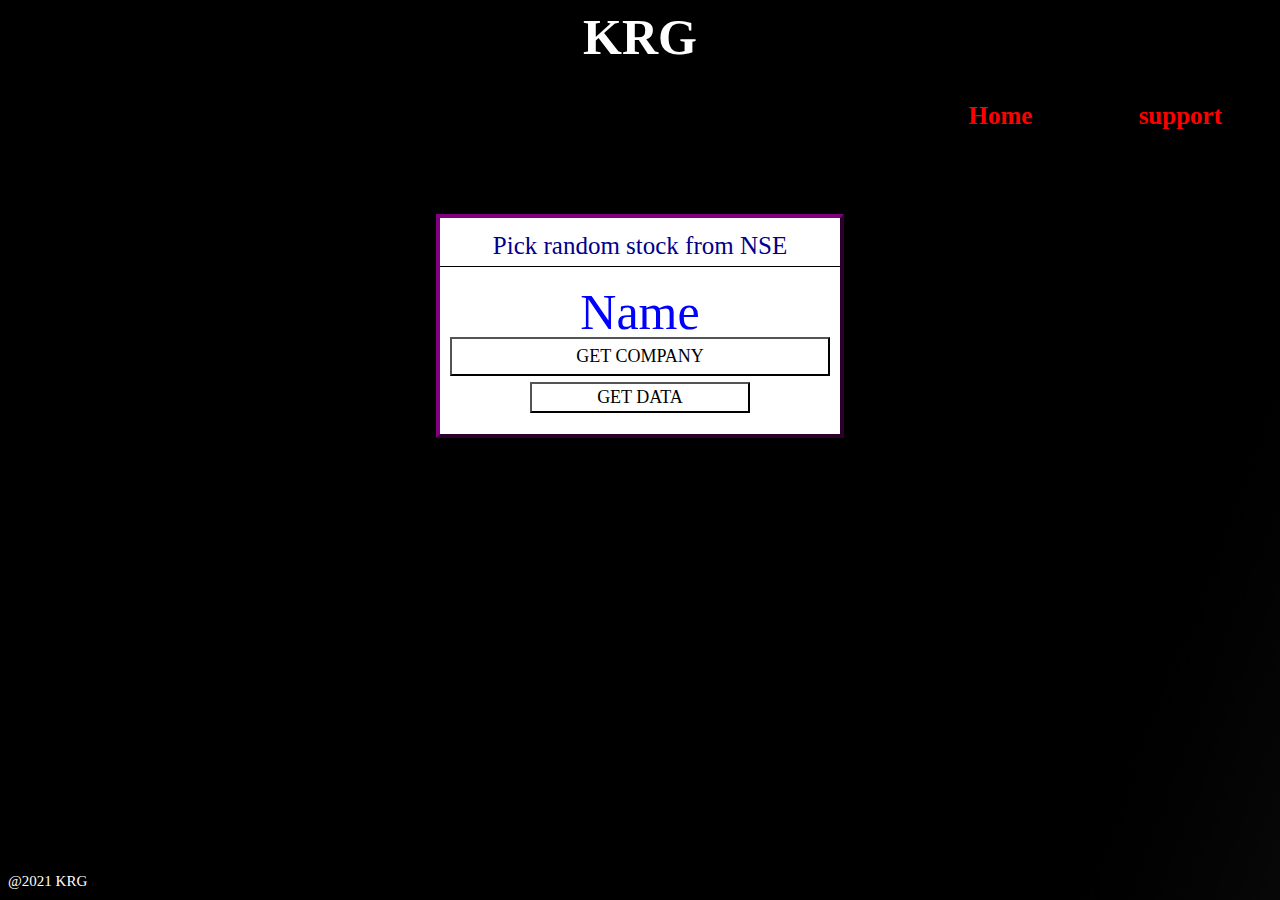
<file: index.html>
<! DOCTYPE html>
<html>
<head>
<link rel="stylesheet" type="text/css" href="stock.css" >
<link rel="stylesheet" type="text/css" media="(max-width:600px)" href="mediaquery.css" >
</head>

<body>
<h1> KRG</h1>

<div id="nav">
   <ul>
       <li><a href="home.html" style="text-decoration: none; color:red;">Home</a></li>          			  
		    <li><a href="support.html" style="text-decoration: none;color:red;">support</a></li>
   </ul>
</div>


<div id="main">

<p id="headline">Pick random stock from NSE</p>

<p id="stockname">Name</p>

<button class="btn" type="button" onclick="RandomCompany()">GET COMPANY</button>
<form method="get" action="" id="searchForm" target="_blank">
 
 <button class="btn2" type="button" onclick="SearchCompany()" >GET DATA</button>
  </form>


</div>


<p id="copyright" >@2021 KRG</p>

</body>

<script>
var stocks;
var y ;
function RandomCompany(){

  stocks = ["21st Century Management Services Limited","3i Infotech Limited","3M India Limited","3P Land Holdings Limited","5Paisa Capital Limited","63 moons technologies limited","A2Z Infra Engineering Limited","Aakash Exploration Services Limited","Aaron Industries Limited","Aarti Drugs Limited","Aarti Industries Limited","Aarti Surfactants Limited","Aarvee Denims & Exports Limited","Aarvi Encon Limited","Aavas Financiers Limited","Aban Offshore Limited","ABB India Limited","Abbott India Limited","Aditya Birla Capital Limited","Aditya Birla Fashion and Retail Limited","ABM International Limited","ACC Limited","Accelya Solutions India Limited","Accuracy Shipping Limited","Action Construction Equipment Limited","Acrysil Limited","Adani Enterprises Limited","Adani Green Energy Limited","Adani Ports and Special Economic Zone Limited","Adani Power Limited","Adani Transmission Limited","ADF Foods Limited","Adhunik Industries Limited","Archidply Decor Limited","Ador Welding Limited","Adroit Infotech Limited","Allied Digital Services Limited","Advani Hotels & Resorts (India) Limited","Advanced Enzyme Technologies Limited","Aegis Logistics Limited","Affle (India) Limited","Agarwal Industrial Corporation Limited","AGC Networks Limited","Agri-Tech (India) Limited","Agro Phos India Limited","Ahlada Engineers Limited","Asian Hotels (East) Limited","Ahluwalia Contracts (India) Limited","Asian Hotels (West) Limited","AIA Engineering Limited","Airan Limited","Ajanta Pharma Limited","Ajmera Realty & Infra India Limited","Akash Infra-Projects Limited","Akg Exim Limited","AksharChem India Limited","Aksh Optifibre Limited","Akzo Nobel India Limited","Alankit Limited","Albert David Limited","Alembic Limited","Alicon Castalloy Limited","Alkali Metals Limited","Alkem Laboratories Limited","Alkyl Amines Chemicals Limited","Allcargo Logistics Limited","Allsec Technologies Limited","Almondz Global Securities Limited","Alok Industries Limited","Alpa Laboratories Limited","Alphageo (India) Limited","Alps Industries Limited","Amara Raja Batteries Limited","Amber Enterprises India Limited","Ambika Cotton Mills Limited","Ambuja Cements Limited","AMD Industries Limited","Amj Land Holdings Limited","Amrutanjan Health Care Limited","Anant Raj Limited","Andhra Cements Limited","ANDHRA PAPER LIMITED","The Andhra Sugars Limited","Angel Broking Limited","Anik Industries Limited","Ankit Metal & Power Limited","Ansal Properties & Infrastructure Limited","Ansal Housing Limited","The Anup Engineering Limited","Apar Industries Limited","Anjani Portland Cement Limited","Apcotex Industries Limited","Apex Frozen Foods Limited","APL Apollo Tubes Limited","Alembic Pharmaceuticals Limited","Apollo Micro Systems Limited","Apollo Hospitals Enterprise Limited","Apollo Pipes Limited","Apollo Tyres Limited","Apollo Sindoori Hotels Limited","Aptech Limited","Archidply Industries Limited","Archies Limited","Rajdarshan Industries Limited","Aries Agro Limited","Arihant Foundations & Housing Limited","Arihant Superstructures Limited","Arman Financial Services Limited","Aro Granite Industries Limited","Arrow Greentech Limited","Arshiya Limited","ARSS Infrastructure Projects Limited","Artemis Medicare Services Limited","Arvind Limited","Arvind Fashions Limited","Arvind SmartSpaces Limited","Asahi India Glass Limited","Asahi Songwon Colors Limited","Automotive Stampings and Assemblies Limited","Associated Alcohols & Breweries Ltd.","Ashapura Minechem Limited","Ashiana Housing Limited","Ashima Limited","Ashoka Buildcon Limited","Ashok Leyland Limited","Asian Hotels (North) Limited","Asian Paints Limited","Asian Granito India Limited","Aspinwall and Company Limited","Astec LifeSciences Limited","Aster DM Healthcare Limited","Astral Poly Technik Limited","Astra Microwave Products Limited","AstraZeneca Pharma India Limited","Astron Paper & Board Mill Limited","Agro Tech Foods Limited","Adani Total Gas Limited","Atlanta  Limited","Atlas Cycles (Haryana) Limited","Atul Limited","Atul Auto Limited","AU Small Finance Bank Limited","Aurionpro Solutions Limited","Aurobindo Pharma Limited","Ausom Enterprise Limited","Automotive Axles Limited","Autoline Industries Limited","Autolite (India) Limited","Avadh Sugar & Energy Limited","Avanti Feeds Limited","AVT Natural Products Limited","Antony Waste Handling Cell Limited","Axis Bank Limited","AXISCADES Technologies Limited","AYM Syntex Limited","Bafna Pharmaceuticals Limited","B.A.G Films and Media Limited","Bajaj Auto Limited","Bajaj Consumer Care Limited","Bajaj Electricals Limited","Bajaj Finserv Limited","Bajaj Hindusthan Sugar Limited","Bajaj Holdings & Investment Limited","Bajaj Finance Limited","Balaji Telefilms Limited","Balaji Amines Limited","BALAXI PHARMACEUTICALS LIMITED","Balkrishna Paper Mills Limited","Balkrishna Industries Limited","Ballarpur Industries Limited","Balmer Lawrie & Company Limited","Bal Pharma Limited","Balrampur Chini Mills Limited","Banaras Beads Limited","Bannari Amman Sugars Limited","Banco Products (I) Limited","Bandhan Bank Limited","Bang Overseas Limited","Banka BioLoo Limited","Bank of Baroda","Bank of India","Banswara Syntex Limited","Bartronics India Limited","BASF India Limited","Bannari Amman Spinning Mills Limited","Bata India Limited","Bayer Cropscience Limited","Bharat Bijlee Limited","Bombay Burmah Trading Corporation Limited","Brightcom Group Limited","B.C. Power Controls Ltd","Bharat Dynamics Limited","Beardsell Limited","Mrs. Bectors Food Specialities Limited","Bedmutha Industries Limited","Bharat Electronics Limited","BEML Limited","Bhansali Engineering Polymers Limited","Berger Paints (I) Limited","BF Investment Limited","BF Utilities Limited","BGR Energy Systems Limited","Bhageria Industries Limited","Bhagyanagar India Limited","Bhagyanagar Properties Limited","Bhandari Hosiery Exports Limited","Bharat Forge Limited","Bharat Gears Limited","Bharat Rasayan Limited","Bharat Wire Ropes Limited","Bharti Airtel Limited","Bharat Heavy Electricals Limited","Bigbloc Construction Limited","Bhartiya International Limited","Bil Energy Systems Limited","Oswal Chemicals & Fertilizers Limited","Biocon Limited","Biofil Chemicals & Pharmaceuticals Limited","Birla Cable Limited","Birla Corporation Limited","Aditya Birla Money Limited","Birla Tyres Limited","Bkm Industries Limited","BLB Limited","Bliss GVS Pharma Limited","B. L. Kashyap and Sons Limited","BLS International Services Limited","Blue Chip India Limited","Blue Coast Hotels Limited","Blue Dart Express Limited","Blue Star Limited","Bodal Chemicals Limited","Bombay Dyeing & Mfg Company Limited","Borosil Limited","BOROSIL RENEWABLES LIMITED","Bosch Limited","Bharat Petroleum Corporation Limited","BPL Limited","Bombay Rayon Fashions Limited","Brigade Enterprises Limited","Britannia Industries Limited","Bharat Road Network Limited","Brooks Laboratories Limited","BSE Limited","BSEL Infrastructure Realty Limited","Bombay Super Hybrid Seeds Limited","BSL Limited","BIRLASOFT LIMITED","Burger King India Limited","Burnpur Cement Limited","Butterfly Gandhimathi Appliances Limited","Barak Valley Cements Limited","The Byke Hospitality Ltd","Cadila Healthcare Limited","California Software Company Limited","Camlin Fine Sciences Limited","Computer Age Management Services Limited","Canara Bank","C & C Constructions Limited","Can Fin Homes Limited","Cantabil Retail India Limited","Capacit'e Infraprojects Limited","Caplin Point Laboratories Limited","Capital Trust Limited","Carborundum Universal Limited","Career Point Limited","CARE Ratings Limited","Castex Technologies Limited","Castrol India Limited","Consolidated Construction Consortium Limited","Country Club Hospitality & Holidays Limited","CCL Products (India) Limited","Central Depository Services (India) Limited","CEAT Limited","Commercial Engineers & Body Builders Co Limited","Celebrity Fashions Limited","Century Enka Limited","Century Extrusions Limited","Central Bank of India","Centrum Capital Limited","Centum Electronics Limited","Century Plyboards (India) Limited","Century Textiles & Industries Limited","Cera Sanitaryware Limited","Cerebra Integrated Technologies Limited","CESC Limited","Capri Global Capital Limited","CG Power and Industrial Solutions Limited","Chalet Hotels Limited","Chambal Fertilizers & Chemicals Limited","Chembond Chemicals Ltd","Chemcon Speciality Chemicals Limited","Chemfab Alkalis Limited","Chennai Petroleum Corporation Limited","Cholamandalam Investment and Finance Company Limited","Cholamandalam Financial Holdings Limited","Cigniti Technologies Limited","Cineline India Limited","Cinevista Limited","Cipla Limited","Cox & Kings Financial Service Limited","CL Educate Limited","Clariant Chemicals (India) Limited","CMI Limited","CIL Nova Petrochemicals Limited","Coal India Limited","Cochin Shipyard Limited","Coforge Limited","Colgate Palmolive (India) Limited","Compuage Infocom Limited","Compucom Software Limited","Container Corporation of India Limited","Confidence Petroleum India Limited","Consolidated Finvest & Holdings Limited","Control Print Limited","Coral India Finance & Housing Limited","Cords Cable Industries Limited","Coromandel International Limited","Cosmo Films Limited","Country Condo's Limited","Cox & Kings Limited","Creative Peripherals and Distribution Limited","Creative Eye Limited","CREDITACCESS GRAMEEN LIMITED","Crest Ventures Limited","CRISIL Limited","Crompton Greaves Consumer Electricals Limited","CSB Bank Limited","Cambridge Technology Enterprises Limited","City Union Bank Limited","Cubex Tubings Limited","Cummins India Limited","Cupid Limited","Cyber Media (India) Limited","Cybertech Systems And Software Limited","Cyient Limited","LT Foods Limited","Dabur India Limited","Dalmia Bharat Limited","Dalmia Bharat Sugar and Industries Limited","Damodar Industries Limited","Dangee Dums Limited","Datamatics Global Services Limited","D.B.Corp Limited","Dilip Buildcon Limited","D B Realty Limited","DB (International) Stock Brokers Limited","Dishman Carbogen Amcis Limited","DCB Bank Limited","DCM  Limited","DCM Financial Services Limited","DCM Nouvelle Limited","DCM Shriram Limited","DCW Limited","Deccan Cements Limited","Deepak Fertilizers and Petrochemicals Corporation Limited","Deepak Nitrite Limited","DEEP ENERGY RESOURCES LIMITED","Delta Corp Limited","Delta Manufacturing Limited","Den Networks Limited","De Nora India Limited","DFM Foods Limited","Digicontent Limited","Dhampur Sugar Mills Limited","Dhanlaxmi Bank Limited","Dhani Services Limited","Dhanuka Agritech Limited","Dharani Sugars & Chemicals Limited","Dewan Housing Finance Corporation Limited","Dhunseri Investments Limited","Prataap Snacks Limited","DIC India Limited","DiGiSPICE Technologies Limited","Digjam Limited","Dish TV India Limited","Divi's Laboratories Limited","Dixon Technologies (India) Limited","DLF Limited","D-Link (India) Limited","Avenue Supermarts Limited","Diligent Media Corporation Limited","Dolat Investments Limited","Dollar Industries Limited","Donear Industries Limited","D. P. Abhushan Limited","DPSC Limited","D P Wires Limited","DQ Entertainment (International) Limited","Dredging Corporation of India Limited","Dr. Reddy's Laboratories Limited","Dynacons Systems & Solutions Limited","Dhunseri Tea & Industries Limited","Ducon Infratechnologies Limited","Dhunseri Ventures Limited","Dwarikesh Sugar Industries Limited","Dynamatic Technologies Limited","Dynemic Products Limited","Eastern Silk Industries Limited","Easun Reyrolle Limited","EBIXCASH WORLD MONEY INDIA LIMITED","eClerx Services Limited","Edelweiss Financial Services Limited","Educomp Solutions Limited","Eicher Motors Limited","EID Parry India Limited","EIH Associated Hotels Limited","EIH Limited","Eimco Elecon (India) Limited","Everest Kanto Cylinder Limited","Elecon Engineering Company Limited","Electrosteel Castings Limited","Electrotherm (India) Limited","Elgi Equipments Limited","Elgi Rubber Company Limited","Emami Limited","Emami Paper Mills Limited","Emami Realty Limited","Emco Limited","Emkay Global Financial Services Limited","Emmbi Industries Limited","Endurance Technologies Limited","Energy Development Company Limited","Engineers India Limited","Entertainment Network (India) Limited","EPL Limited","Equitas Holdings Limited","Equitas Small Finance Bank Limited","Eris Lifesciences Limited","Eros International Media Limited","Esab India Limited","Escorts Limited","Essar Shipping Limited","Ester Industries Limited","Eurotex Industries and Exports Limited","Eveready Industries India Limited","Everest Industries Limited","Excel Realty N Infra Limited","Excel Industries Limited","Exide Industries Limited","Expleo Solutions Limited","Fertilizers and Chemicals Travancore Limited","Fairchem Organics Limited","Fineotex Chemical Limited","Future Consumer Limited","FCS Software Solutions Limited","FDC Limited","The Federal Bank  Limited","Future Enterprises Limited","Future Enterprises Limited","Fiem Industries Limited","Filatex India Limited","Finolex Cables Limited","Fine Organic Industries Limited","Finolex Industries Limited","Flexituff Ventures International Limited","Future Lifestyle Fashions Limited","Gujarat Fluorochemicals Limited","Federal-Mogul Goetze (India) Limited.","Future Market Networks Limited","FORCE MOTORS LTD","Fortis Healthcare Limited","Foseco India Limited","Future Retail Limited","Future Supply Chain Solutions Limited","Firstsource Solutions Limited","Gabriel India Limited","Gujarat Ambuja Exports Limited","GAIL (India) Limited","Gyscoal Alloys Limited","Galaxy Surfactants Limited","Gallantt Metal Limited","Gallantt Ispat Limited","Gammon Infrastructure Projects Limited","Gandhi Special Tubes Limited","Ganesha Ecosphere Limited","Ganesh Housing Corporation Limited","Ganges Securities Limited","Garware Technical Fibres Limited","GATI Limited","Gayatri Highways Limited","Gayatri Projects Limited","GB Global Limited","Gateway Distriparks Limited","GeeCee Ventures Limited","Geekay Wires Limited","Generic Engineering Construction and Projects Limited","Genesys International Corporation Limited","Genus Paper & Boards Limited","Genus Power Infrastructures Limited","Geojit Financial Services Limited","GE Power India Limited","The Great Eastern Shipping Company Limited","GE T&D India Limited","GFL Limited","Grand Foundry Limited","GHCL Limited","GIC Housing Finance Limited","General Insurance Corporation of India","Gillanders Arbuthnot & Company Limited","Gillette India Limited","Ginni Filaments Limited","Gujarat Industries Power Company Limited","GI Engineering Solutions Limited","GKW Limited","Gland Pharma Limited","GlaxoSmithKline Pharmaceuticals Limited","Glenmark Pharmaceuticals Limited","Gujarat Lease Financing Limited","Global Education Limited","Global Vectra Helicorp Limited","Globe Textiles (India) Limited","Global Offshore Services Limited","Globus Spirits Limited","GM Breweries Limited","Gujarat Mineral Development Corporation Limited","GMM Pfaudler Limited","GMR Infrastructure Limited","GNA Axles Limited","Gujarat Narmada Valley Fertilizers and Chemicals Limited","Goa Carbon Limited","GOCL Corporation Limited","Godfrey Phillips India Limited","Godha Cabcon & Insulation Limited","Godrej Agrovet Limited","Godrej Consumer Products Limited","Godrej Industries Limited","Godrej Properties Limited","Goenka Diamond and Jewels Limited","Gokaldas Exports Limited","Gokul Refoils and Solvent Limited","Gokul Agro Resources Limited","Golden Tobacco Limited","Goldiam International Limited","Goldstone Technologies Limited","Goodluck India Limited","Goodyear India Limited","Godawari Power And Ispat limited","Gujarat Pipavav Port Limited","GPT Infraprojects Limited","Granules India Limited","Graphite India Limited","Grasim Industries Limited","Gravita India Limited","Greaves Cotton Limited","Greenlam Industries Limited","Greenpanel Industries Limited","Greenply Industries Limited","Orient Green Power Company Limited","Grindwell Norton Limited","The Grob Tea Company Limited","GRP Limited","Garden Reach Shipbuilders & Engineers Limited","Gujarat Sidhee Cement Limited","Gujarat State Fertilizers & Chemicals Limited","Gujarat State Petronet Limited","GSS Infotech Limited","GTL Limited","GTL Infrastructure Limited","GTN Industries Limited","GTN Textiles Limited","GTPL Hathway Limited","Gufic Biosciences Limited","Gujarat Alkalies and Chemicals Limited","Gujarat Apollo Industries Limited","Gujarat Gas Limited","Gujarat Raffia Industries Limited","Gulf Oil Lubricants India Limited","GP Petroleums Limited","Gulshan Polyols Limited","GVK Power  Limited","Hindustan Aeronautics Limited","Happiest Minds Technologies Limited","Harita Seating Systems Limited","Harrisons  Malayalam Limited","Hathway Cable & Datacom Limited","Hatsun Agro Product Limited","Havells India Limited","Sri Havisha Hospitality and Infrastructure Limited","HBL Power Systems Limited","HB Stockholdings Limited","Hindustan Construction Company Limited","Healthcare Global Enterprises Limited","HCL Infosystems Limited","HCL Technologies Limited","Housing Development Finance Corporation Limited","HDFC Asset Management Company Limited","HDFC Bank Limited","HDFC Life Insurance Company Limited","Housing Development and Infrastructure Limited","HEG Limited","HeidelbergCement India Limited","Hemisphere Properties India Limited","Hercules Hoists Limited","Heritage Foods Limited","Hero MotoCorp Limited","Hester Biosciences Limited","Hexa Tradex Limited","HFCL Limited","H.G. Infra Engineering Limited","Hinduja Global Solutions Limited","Hikal Limited","HIL Limited","Hilton Metal Forging Limited","Himatsingka Seide Limited","Hindalco Industries Limited","Hindustan Composites Limited","Hindustan Copper Limited","Hindustan Motors Limited","Hindusthan National Glass & Industries Limited","Hindustan Oil Exploration Company Limited","Hindustan Petroleum Corporation Limited","Hindustan Unilever Limited","Hindustan Zinc Limited","Hind Rectifiers Limited","Hisar Metal Industries Limited","Hi-Tech Pipes Limited","Hitech Corporation Limited","The Hi-Tech Gears Limited","HLV LIMITED","HMT Limited","Hindustan Media Ventures Limited","Hindustan Foods Limited","Home First Finance Company India Limited","Honeywell Automation India Limited","Honda India Power Products Limited","Hotel Rugby Limited","HOV Services Limited","HPL Electric & Power Limited","Himadri Speciality Chemical Limited","HSIL Limited","HT Media Limited","Hubtown Limited","Housing & Urban Development Corporation Limited","Huhtamaki India Limited","Indiabulls Real Estate Limited","Indiabulls Housing Finance Limited","Ice Make Refrigeration Limited","ICICI Bank Limited","ICICI Lombard General Insurance Company Limited","ICICI Prudential Life Insurance Company Limited","Indo Count Industries Limited","ICRA Limited","IDBI Bank Limited","Vodafone Idea Limited","IDFC Limited","IDFC First Bank Limited","Indian Energy Exchange Limited","IFB Agro Industries Limited","IFB Industries Limited","IFCI Limited","IFGL Refractories Limited","Igarashi Motors India Limited","Indraprastha Gas Limited","IG Petrochemicals Limited","IIFL Finance Limited","IIFL Securities Limited","Iifl Wealth Management Limited","Industrial Investment Trust Limited","IL&FS Engineering and Construction Company Limited","IL&FS Transportation Networks Limited","Imagicaaworld Entertainment Limited","Indian Metals & Ferro Alloys Limited","India Motor Parts and Accessories Limited","Impex Ferro Tech Limited","Indbank Merchant Banking Services Limited","The Indian Hotels Company Limited","The India Cements Limited","India Glycols Limited","Indiamart Intermesh Limited","Indian Bank","Indian Card Clothing Company Limited","Indian Hume Pipe Company Limited","InterGlobe Aviation Limited","Indigo Paints Limited","IMP Powers Limited","India Nippon Electricals Limited","Indoco Remedies Limited","Indo Rama Synthetics (India) Limited","Indosolar Limited","IndoStar Capital Finance Limited","Indo Tech Transformers Limited","Indo Thai Securities Limited","Indowind Energy Limited","Indraprastha Medical Corporation Limited","Ind-Swift Laboratories Limited","Ind-Swift Limited","Indian Terrain Fashions Limited","IndusInd Bank Limited","Indus Towers Limited","INEOS Styrolution India Limited","Infibeam Avenues Limited","InfoBeans Technologies Limited","Infomedia Press Limited","Infosys Limited","Ingersoll Rand (India) Limited","INOX Leisure Limited","Inox Wind Limited","Insecticides (India) Limited","Inspirisys Solutions Limited","Integra Garments and Textiles Limited","Intellect Design Arena Limited","Intense Technologies Limited","Inventure Growth & Securities Limited","Indian Overseas Bank","Indian Oil Corporation Limited","IOL Chemicals and Pharmaceuticals Limited","IPCA Laboratories Limited","IRB Infrastructure Developers Limited","Ircon International Limited","Indian Railway Catering And Tourism Corporation Limited","Indian Railway Finance Corporation Limited","ICICI Securities Limited","Intrasoft Technologies Limited","ISMT Limited","ITC Limited","India Tourism Development Corporation Limited","ITD Cementation India Limited","ITI Limited","IL&FS Investment Managers Limited","IVP Limited","IZMO Limited","The Jammu & Kashmir Bank Limited","Jagran Prakashan Limited","Jagsonpal Pharmaceuticals Limited","Jai Balaji Industries Limited","Jai Corp Limited","Jain Studios Limited","Jamna Auto Industries Limited","Jash Engineering Limited","Jayant Agro Organics Limited","Jay Bharat Maruti Limited","Jayaswal Neco Industries Limited","Jayshree Tea & Industries Limited","JB Chemicals & Pharmaceuticals Limited","JBF Industries Limited","JBM Auto Limited","Johnson Controls - Hitachi Air Conditioning India Limited","Jet Airways (India) Limited","JHS Svendgaard Laboratories Limited","JIK Industries Limited","Jindal Photo Limited","Jindal Poly Films Limited","Jindal Saw Limited","Jindal Steel & Power Limited","Jindal Drilling And Industries Limited","Jindal Worldwide Limited","Jain Irrigation Systems Limited","Jain Irrigation Systems Limited","JITF Infralogistics Limited","Jiya Eco-Products Limited","JK Cement Limited","J.Kumar Infraprojects Limited","JK Lakshmi Cement Limited","JK Paper Limited","JK Tyre & Industries Limited","Jullundur Motor Agency (Delhi) Limited","JMC Projects (India)  Limited","JM Financial Limited","JMT Auto Limited","Jocil Limited","Jaiprakash Associates Limited","Jaypee Infratech Limited","Jindal Poly Investment and Finance Company Limited","Jaiprakash Power Ventures Limited","Jindal Stainless Limited","Jindal Stainless (Hisar) Limited","JSW Energy Limited","JSW Holdings Limited","JSW Ispat Special Products Limited","JSW Steel Limited","Jtekt India Limited","Jubilant Foodworks Limited","Jubilant Industries Limited","Jubilant Pharmova Limited","Jump Networks Limited","Just Dial Limited","Jyothy Labs Limited","Kabra Extrusion Technik Limited","Kajaria Ceramics Limited","Kakatiya Cement Sugar & Industries Limited","Kalpataru Power Transmission Limited","Kalyani Commercials Limited","Kalyani Forge Limited","Kamat Hotels (I) Limited","Kamdhenu Limited","Kanani Industries Limited","Kanoria Chemicals & Industries Limited","Kanpur Plastipack Limited","Kansai Nerolac Paints Limited","Kapston Facilities Management Limited","Karda Constructions Limited","Karma Energy Limited","Karur Vysya Bank Limited","Kaushalya Infrastructure Development Corporation Limited","Kaya Limited","KCP Limited","KCP Sugar and Industries Corporation Limited","KDDL Limited","KEC International Limited","Kirloskar Electric Company Limited","Keerti Knowledge and Skills Limited","KEI Industries Limited","Kellton Tech Solutions Limited","Kennametal India Limited","Kernex Microsystems (India) Limited","Kesoram Industries Limited","Keynote Financial Services Limited","Karuturi Global Limited","Khadim India Limited","Khaitan Chemicals & Fertilizers Limited","Khandwala Securities Limited","Kalyani Investment Company Limited","Kilitch Drugs (India) Limited","Kingfa Science & Technology (India) Limited","KIOCL Limited","Kiri Industries Limited","Kirloskar Ferrous Industries Ltd","Kirloskar Brothers Limited","Kirloskar Oil Engines Limited","Kirloskar Industries Limited","Kitex Garments Limited","Kewal Kiran Clothing Limited","K.M.Sugar Mills Limited","KNR Constructions Limited","Kohinoor Foods Limited","Kokuyo Camlin Limited","Kolte - Patil Developers Limited","Kopran Limited","Kotak Mahindra Bank Limited","Kothari Sugars And Chemicals Limited","Kothari Petrochemicals Limited","Kothari Products Limited","KPIT Technologies Limited","K.P.R. Mill Limited","KRBL Limited","Krebs Biochemicals and Industries Limited","Kridhan Infra Limited","Krishana Phoschem Limited","Ksb Limited","Kaveri Seed Company Limited","KSS Limited","Kalyani Steels Limited","The Karnataka Bank Limited","Kuantum Papers Limited","kwality limited","L&T Finance Holdings Limited","Lakshmi Precision Screws Limited","Dr. Lal Path Labs Ltd.","Lambodhara Textiles Limited","La Opala RG Limited","Lasa Supergenerics Limited","Laurus Labs Limited","Lakshmi Machine Works Limited","Lemon Tree Hotels Limited","Lakshmi Finance & Industrial Corporation Limited","LG Balakrishnan & Bros Limited","LGB Forge Limited","Libas Consumer Products Limited","Liberty Shoes Limited","LIC Housing Finance Limited","Likhitha Infrastructure Limited","Lincoln Pharmaceuticals Limited","Linc Pen & Plastics Limited","Linde India Limited","Lokesh Machines Limited","Lotus Eye Hospital and Institute Limited","Lovable Lingerie Limited","Landmark Property Development Company Limited","Lloyds Steels Industries Limited","Larsen & Toubro Limited","Larsen & Toubro Infotech Limited","L&T Technology Services Limited","Lumax Industries Limited","Lumax Auto Technologies Limited","Lupin Limited","Lux Industries Limited","Lyka Labs Limited","Lypsa Gems & Jewellery Limited","Mahindra & Mahindra Limited","Mahindra & Mahindra Financial Services Limited","Maan Aluminium Limited","Macpower CNC Machines Limited","Madhav Marbles and Granites Limited","Madhucon Projects Limited","Madras Fertilizers Limited","Magadh Sugar & Energy Limited","Magma Fincorp Limited","Magnum Ventures Limited","Bank of Maharashtra","Maha Rashtra Apex Corporation Limited","Mahamaya Steel Industries Limited","Mahindra EPC Irrigation Limited","Maheshwari Logistics Limited","Mahindra CIE Automotive Limited","Mahindra Lifespace Developers Limited","Mahindra Logistics Limited","Maharashtra Scooters Limited","Maharashtra Seamless Limited","Maithan Alloys Limited","Majesco Limited","Malu Paper Mills Limited","Manaksia Aluminium Company Limited","Manaksia Coated Metals & Industries Limited","Manaksia Limited","Manaksia Steels Limited","Manali Petrochemicals Limited","Manappuram Finance Limited","Mangalam Drugs And Organics Limited","Mangalore Chemicals & Fertilizers Limited","Mangalam Cement Limited","Mangalam Timber Products Limited","Man Industries (India) Limited","Man Infraconstruction Limited","Manugraph India Limited","Maral Overseas Limited","Marathon Nextgen Realty Limited","Marico Limited","Marine Electricals (India) Limited","Marksans Pharma Limited","Maruti Suzuki India Limited","MAS Financial Services Limited","Mask Investments Limited","Mastek Limited","Matrimony.Com Limited","Mawana Sugars Limited","Max Healthcare Institute Limited","Max India Limited","Max Ventures and Industries Limited","Mayur Uniquoters Ltd","Mazda Limited","Mazagon Dock Shipbuilders Limited","Madhya Bharat Agro Products Limited","Mcnally Bharat Engineering Company Limited","MBL Infrastructures Limited","McDowell Holdings Limited","United Spirits Limited","Madhav Copper Limited","Mcleod Russel India Limited","Multi Commodity Exchange of India Limited","Megasoft Limited","Meghmani Organics Limited","Melstar Information Technologies Limited","Menon Bearings Limited","MEP Infrastructure Developers Limited","Mercator Limited","Metalyst Forgings Limited","Metkore Alloys & Industries Limited","Metropolis Healthcare Limited","Max Financial Services Limited","Mangalam Global Enterprise Limited","Mahanagar Gas Limited","Mahindra Holidays & Resorts India Limited","MIC Electronics Limited","Mishra Dhatu Nigam Limited","Minda Corporation Limited","Minda Industries Limited","Mindteck (India) Limited","MindTree Limited","MIRC Electronics Limited","Mirza International Limited","Mittal Life Style Limited","MM Forgings Limited","MMP Industries Limited","MMTC Limited","Modi Rubber Limited","Mohit Industries Limited","Mohota Industries Limited","MOIL Limited","Mold-Tek Technologies Limited","Mold-Tek Packaging Limited","Monte Carlo Fashions Limited","Morarjee Textiles Limited","Morepen Laboratories Limited","Motherson Sumi Systems Limited","Motilal Oswal Financial Services Limited","The Motor & General Finance Limited","MphasiS Limited","MPS Limited","MRF Limited","MRO-TEK Realty Limited","Mangalore Refinery and Petrochemicals Limited","MSP Steel & Power Limited","Mstc Limited","MT Educare Limited","Mahanagar Telephone Nigam Limited","Mukand Engineers Limited","Mukand Limited","Mukta Arts Limited","Munjal Auto Industries Limited","Munjal Showa Limited","Murudeshwar Ceramics Limited","Muthoot Capital Services Limited","Muthoot Finance Limited","NACL Industries Limited","Nagarjuna Fertilizers and Chemicals Limited","Nagreeka Capital & Infrastructure Limited","Nagreeka Exports Limited","Nahar Capital and Financial Services Limited","Nahar Industrial Enterprises Limited","Nahar Poly Films Limited","Nahar Spinning Mills Limited","Nippon Life India Asset Management Limited","Natco Pharma Limited","Nath Bio-Genes (India) Limited","National Aluminium Company Limited","National Steel And Agro Industries Limited","Info Edge (India) Limited","Navin Fluorine International Limited","Navkar Corporation Limited","Navneet Education Limited","NBCC (India) Limited","N. B. I. Industrial Finance Company Limited","Nava Bharat Ventures Limited","NCC Limited","NCL Industries Limited","Naga Dhunseri Group Limited","Nandan Denim Limited","Ndr Auto Components Limited","New Delhi Television Limited","North Eastern Carrying Corporation Limited","Nectar Lifesciences Limited","Nelcast Limited","NELCO Limited","Neogen Chemicals Limited","Nesco Limited","Nestle India Limited","Network18 Media & Investments Limited","Neuland Laboratories Limited","Newgen Software Technologies Limited","Next Mediaworks Limited","National Fertilizers Limited","Narayana Hrudayalaya Ltd.","NHPC Limited","The New India Assurance Company Limited","NRB Industrial Bearings Limited","NIIT Limited","Nila Infrastructures Limited","Nila Spaces Limited","Nilkamal Limited","Indo-National Limited","Niraj Cement Structurals Limited","Niraj Ispat Industries Limited","Nitco Limited","Nitin Fire Protection Industries Limited","Nitin Spinners Limited","NK Industries Limited","NLC India Limited","NMDC Limited","NOCIL Limited","Noida Toll Bridge Company Limited","Norben Tea & Exports Limited","Novartis India Limited","N R Agarwal Industries Limited","NRB Bearing Limited","Nalwa Sons Investments Limited","Neueon Towers Limited","NTPC Limited","Nucleus Software Exports Limited","NXTDIGITAL LIMITED","Oriental Aromatics Limited","Oberoi Realty Limited","Oriental Carbon & Chemicals Limited","Oracle Financial Services Software Limited","Oil India Limited","Oil Country Tubular Limited","OCL Iron and Steel Limited","Olectra Greentech Limited","Omax Autos Limited","Omaxe Limited","OM INFRA LIMITED","Omkar Speciality Chemicals Limited","Onelife Capital Advisors Limited","One Point One Solutions Limited","Oil & Natural Gas Corporation Limited","OnMobile Global Limited","Onward Technologies Limited","Optiemus Infracom Limited","Opto Circuits (India) Limited","Orbit Exports Limited","Orchid Pharma Limited","Oricon Enterprises Limited","Orient Abrasives Limited","Oriental Trimex Limited","Orient Bell Limited","Orient Cement Limited","Orient Electric Limited","Oriental Hotels Limited","Orient Press Limited","Orient Paper & Industries Limited","Orient Refractories Limited","The Orissa Minerals Development Company Limited","Ortel Communications Limited","Oswal Agro Mills Limited","PAE Limited","Page Industries Limited","Paisalo Digital Limited","Palash Securities Limited","Palred Technologies Limited","Panacea Biotec Limited","Panache Digilife Limited","Panama Petrochem Limited","Paramount Communications Limited","Parag Milk Foods Limited","Parsvnath Developers Limited","Patel Engineering Limited","Patel Integrated Logistics Limited","Patspin India Limited","PC Jeweller Limited","Pudumjee Paper Products Limited","PDS Multinational Fashions Limited","Pearl Polymers Limited","Piramal Enterprises Limited","Pennar Industries Limited","Peninsula Land Limited","Persistent Systems Limited","Petronet LNG Limited","Power Finance Corporation Limited","Pfizer Limited","Prime Focus Limited","PTC India Financial Services Limited","PG Electroplast Limited","Procter & Gamble Hygiene and Health Care Limited","Procter & Gamble Health Limited","Pearl Global Industries Limited","Phillips Carbon Black Limited","The Phoenix Mills Limited","Pidilite Industries Limited","PI Industries Limited","Pilani Investment and Industries Corporation Limited","PIL ITALICA LIFESTYLE LIMITED","Pioneer Distilleries Limited","Pioneer Embroideries Limited","Pitti Engineering Limited","The Peria Karamalai Tea & Produce Company Limited","Plastiblends India Limited","Punjab National Bank","PNB Gilts Limited","PNB Housing Finance Limited","Pritish Nandy Communications Limited","PNC Infratech Limited","Poddar Housing and Development Limited","Poddar Pigments Limited","Pokarna Limited","Polycab India Limited","Poly Medicure Limited","Polyplex Corporation Limited","Ponni Sugars (Erode) Limited","Power Grid Corporation of India Limited","ABB Power Products and Systems India Limited","Power Mech Projects Limited","PPAP Automotive Limited","Prakash Pipes Limited","Prabhat Dairy Limited","Pradip Overseas Limited","Prajay Engineers Syndicate Limited","Praj Industries Limited","Prakash Industries Limited","Prakash Steelage Limited","Praxis Home Retail Limited","Precision Camshafts Limited","Precot Limited","Precision Wires India Limited","Premier Explosives Limited","Premier Limited","Premier Polyfilm Limited","Pressman Advertising Limited","Prestige Estates Projects Limited","Pricol Limited","Prime Securities Limited","Prince Pipes And Fittings Limited","Privi Speciality Chemicals Limited","Prozone Intu Properties Limited","Prism Johnson Limited","Punjab & Sind Bank","PSP Projects Limited","PTC India Limited","PTL Enterprises Limited","Punjab Chemicals & Crop Protection Limited","Punj Lloyd Limited","Puravankara Limited","PVR Limited","Quess Corp Limited","Quick Heal Technologies Limited","Radaan Mediaworks India Limited","Radico Khaitan Limited","Music Broadcast Limited","Rain Industries Limited","Rajesh Exports Limited","Rajnandini Metal Limited","Rajratan Global Wire Limited","Raj Rayon Industries Limited","Rajshree Sugars & Chemicals Limited","Raj Television Network Limited","Rallis India Limited","Shree Rama Newsprint Limited","Rama Steel Tubes Limited","The Ramco Cements Limited","Ramco Industries Limited","Ramco Systems Limited","Ramky Infrastructure Limited","Ramsarup Industries Limited","Rana Sugars Limited","Rane Engine Valve Limited","Rane Holdings Limited","Ratnamani Metals & Tubes Limited","Raymond Limited","Rane Brake Lining Limited","RBL Bank Limited","Rashtriya Chemicals and Fertilizers Limited","Reliance Communications Limited","REC Limited","Redington (India) Limited","Refex Industries Limited","Relaxo Footwears Limited","Reliance Capital Limited","Reliance Industries Limited","Religare Enterprises Limited","Reliance Infrastructure Limited","Remsons Industries Limited","Shree Renuka Sugars Limited","Repco Home Finance Limited","Rudrabhishek Enterprises Limited","Repro India Limited","Responsive Industries Limited","Revathi Equipment Limited","Renaissance Global Limited","Reliance Home Finance Limited","Rico Auto Industries Limited","Reliance Industrial Infrastructure Limited","RITES Limited","Ravi Kumar Distilleries Limited","RKEC Projects Limited","Ramkrishna Forgings Limited","Radha Madhav Corporation Limited","Rane (Madras) Limited","Reliance Naval and Engineering Limited","Rohit Ferro-Tech Limited","Royal Orchid Hotels Limited","Rollatainers Limited","Rolta India Limited","Raj Oil Mills Limited","Rossari Biotech Limited","Rossell India Limited","ROUTE MOBILE LIMITED","RPG Life Sciences Limited","Reliance Power Limited","R.P.P. Infra Projects Limited","RPSG VENTURES LIMITED","R. S. Software (India) Limited","RSWM Limited","R Systems International Limited","RattanIndia Infrastructure Limited","RattanIndia Power Limited","The Ruby Mills Limited","Ruchi Soya Industries Limited","Ruchi Infrastructure Limited","Ruchira Papers Limited","Rupa & Company Limited","Rushil Decor Limited","Ravinder Heights Limited","Rail Vikas Nigam Limited","S&S Power Switchgears Limited","Sab Events & Governance Now Media Limited","Sri Adhikari Brothers Television Network Limited","Sadbhav Engineering Limited","Sadbhav Infrastructure Project Limited","Safari Industries (India) Limited","Sagardeep Alloys Limited","Sagar Cements Limited","Steel Authority of India Limited","Sakar Healthcare Limited","Sakthi Sugars Limited","Saksoft Limited","Sakuma Exports Limited","Salasar Techno Engineering Limited","Salona Cotspin Limited","S.A.L. Steel Limited","Salzer Electronics Limited","Sambhaav Media Limited","Sanco Industries Limited","The Sandesh Limited","Sandhar Technologies Limited","Sangam (India) Limited","Sanghi Industries Limited","Sanghvi Forging and Engineering Limited","Sanghvi Movers Limited","Sanginita Chemicals Limited","Sanofi India Limited","Sanwaria Consumer Limited","Sarda Energy & Minerals Limited","Saregama India Limited","Sarla Performance Fibers Limited","Sasken Technologies Limited","Sastasundar Ventures Limited","Sathavahana Ispat Limited","Satia Industries Limited","Satin Creditcare Network Limited","SBI Cards and Payment Services Limited","SBI Life Insurance Company Limited","State Bank of India","Stampede Capital Limited","Schaeffler India Limited","S Chand And Company Limited","Schneider Electric Infrastructure Limited","Shipping Corporation Of India Limited","Som Distilleries & Breweries Limited","Seamec Limited","SECUREKLOUD TECHNOLOGIES LIMITED","Selan Exploration Technology Limited","SEL Manufacturing Company Limited","S.E. Power Limited","Sequent Scientific Limited","Seshasayee Paper and Boards Limited","Setco Automotive Limited","Setubandhan Infrastructure Limited","Seya Industries Limited","Sezal Glass Limited","Sheela Foam Limited","STL Global Limited","Shah Alloys Limited","Shakti Pumps (India) Limited","Shalby Limited","Shalimar Paints Limited","Shankara Building Products Limited","Shanthi Gears Limited","Sharda Cropchem Limited","Sharda Motor Industries Limited","Share India Securities Limited","Shemaroo Entertainment Limited","Somany Home Innovation Limited","Shilpa Medicare Limited","Shivam Autotech Limited","Shiva Mills Limited","Shiva Texyarn Limited","S H Kelkar and Company Limited","Shoppers Stop Limited","Shradha Infraprojects Limited","Shree Digvijay Cement Co.Ltd","SHREE CEMENT LIMITED","Shree Pushkar Chemicals & Fertilisers Limited","Shree Rama Multi-Tech Limited","Shrenik Limited","Shreyans Industries Limited","Shreyas Shipping & Logistics Limited","Shriram Pistons & Rings Limited","Shriram City Union Finance Limited","Shriram EPC Limited","Shyam Century Ferrous Limited","Shyam Telecom Limited","Sicagen India Limited","Sical Logistics Limited","Siemens Limited","Signet Industries Limited","Standard Industries Limited","SIL Investments Limited","Silly Monks Entertainment Limited","Simbhaoli Sugars Limited","Simplex Infrastructures Limited","Sintercom India Limited","Sintex Industries Limited","Sirca Paints India Limited","SIS LIMITED","Siti Networks Limited","Siyaram Silk Mills Limited","SJVN Limited","SKF India Limited","SKIL Infrastructure Limited","Skipper Limited","SKM Egg Products Export (India) Limited","Smartlink Holdings Limited","SML Isuzu Limited","Splendid Metal Products Limited","SMS Lifesciences India Limited","SMS Pharmaceuticals Limited","Snowman Logistics Limited","Sobha Limited","Solara Active Pharma Sciences Limited","Solar Industries India Limited","Somany Ceramics Limited","Soma Textiles & Industries Limited","Somi Conveyor Beltings Limited","Sonata Software Limited","SORIL Infra Resources Limited","Savita Oil Technologies Limited","The South Indian Bank Limited","South West Pinnacle Exploration Limited","S. P. Apparels Limited","Spandana Sphoorty Financial Limited","Sun Pharma Advanced Research Company Limited","Spacenet Enterprises India Limited","Speciality Restaurants Limited","Spencer's Retail Limited","Spentex Industries Limited","Southern Petrochemicals Industries Corporation  Limited","SPICEJET LTD","SPL Industries Limited","SPML Infra Limited","Sintex Plastics Technology Limited","Shekhawati Poly-Yarn Limited","Sreeleathers Limited","SREI Infrastructure Finance Limited","SRF Limited","Sree Rayalaseema Hi-Strength Hypo Limited","Srikalahasthi Pipes Limited","Shree Ram Proteins Limited","Shriram Transport Finance Company Limited","Steel Strips Wheels Limited","Stampede Capital Limited","Strides Pharma Science Limited","Star Cement Limited","Star Paper Mills Limited","The State Trading Corporation of India Limited","Steel City Securities Limited","STEEL EXCHANGE INDIA LIMITED","Stel Holdings Limited","Sterling Tools Limited","STI India Limited","Sterlite Technologies Limited","Stove Kraft Limited","International Constructions Limited","Subex Limited","Subros Limited","Sudarshan Chemical Industries Limited","Sumeet Industries Limited","Sumitomo Chemical India Limited","Sumit Woods Limited","Summit Securities Limited","Sundaram Clayton Limited","Sundaram Multi Pap Limited","Sundaram Finance Limited","Sundaram Finance Holdings Limited","Sundaram Brake Linings Limited","Sundram Fasteners Limited","Sunflag Iron And Steel Company Limited","Sun Pharmaceutical Industries Limited","Sunteck Realty Limited","Sun TV Network Limited","Superhouse Limited","Super Spinning Mills Limited","Supreme Petrochem Limited","Suprajit Engineering Limited","Supreme Engineering Limited","Supreme Industries Limited","Supreme Infrastructure India Limited","Surana Solar Limited","Surana Telecom and Power Limited","Suryalakshmi Cotton Mills Limited","Surya Roshni Limited","Sutlej Textiles and Industries Limited","Suumaya Industries Limited","Suven Life Sciences Limited","Suven Pharmaceuticals Limited","Suzlon Energy Limited","Swan Energy Limited","Swaraj Engines Limited","Swelect Energy Systems Limited","Sterling And Wilson Solar Limited","Symphony Limited","Syncom Healthcare Limited","Syngene International Limited","Tainwala Chemical and Plastic (I) Limited","Taj GVK Hotels & Resorts Limited","Take Solutions Limited","Talbros Automotive Components Limited","Talwalkars Better Value Fitness Limited","Talwalkars Healthclubs Limited","Tanla Platforms Limited","Tantia Constructions Limited","Anant Raj Global Limited","Tarmat Limited","Tasty Bite Eatables Limited","Tata Chemicals Limited","Tata Coffee Limited","Tata Communications Limited","TATA CONSUMER PRODUCTS LIMITED","Tata Elxsi Limited","Tata Investment Corporation Limited","Tata Metaliks Limited","Tata Motors Limited","Tata Motors Limited","Tata Power Company Limited","Tata Steel Limited","Tata Steel Bsl Limited","Tata Steel Long Products Limited","Tribhovandas Bhimji Zaveri Limited","Transport Corporation of India Limited","TCI Developers Limited","TCI Express Limited","TCI Finance Limited","TCNS Clothing Co. Limited","TCPL Packaging Limited","Tata Consultancy Services Limited","TD Power Systems Limited","Teamlease Services Limited","Techindia Nirman Limited","Tech Mahindra Limited","Techno Electric & Engineering Company Limited","Technofab Engineering Limited","Tejas Networks Limited","Tera Software Limited","Texmaco Infrastructure & Holdings Limited","Texmo Pipes and Products Limited","Texmaco Rail & Engineering Limited","Tourism Finance Corporation of India Limited","Transwarranty Finance Limited","TGB Banquets And Hotels Limited","Thangamayil Jewellery Limited","The Investment Trust Of India Limited","Themis Medicare Limited","Thermax Limited","Thiru Arooran Sugars Limited","Thomas Cook  (India)  Limited","Thomas Scott (India) Limited","Thyrocare Technologies Limited","Tilaknagar Industries Limited","Tide Water Oil Company (India) Limited","Technocraft Industries (India) Limited","Tube Investments of India Limited","Tijaria Polypipes Limited","TIL Limited","Times Guaranty Limited","Time Technoplast Limited","Timken India Limited","The Tinplate Company of India Limited","TIPS Industries Limited","Thirumalai Chemicals Limited","Tirupati Forge Limited","Titan Company Limited","The Mandhana Retail Ventures Limited","Tamilnadu PetroProducts Limited","Tamil Nadu Newsprint & Papers Limited","Tamilnadu Telecommunication Limited","Tokyo Plast International Limited","Torrent Pharmaceuticals Limited","Torrent Power Limited","Total Transport Systems Limited","Touchwood Entertainment Limited","TPL Plastech Limited","Tree House Education & Accessories Limited","TREJHARA SOLUTIONS LIMITED","Trent Limited","TRF Limited","Trident Limited","Trigyn Technologies Limited","Transformers And Rectifiers (India) Limited","Triveni Turbine Limited","Triveni Engineering & Industries Limited","TTK Healthcare Limited","TTK Prestige Limited","T T Limited","Tata Teleservices (Maharashtra) Limited","TV18 Broadcast Limited","TVS Electronics Limited","TVS Motor Company Limited","TVS Srichakra Limited","TV Today Network Limited","TV Vision Limited","Titagarh Wagons Limited","United Breweries Limited","Ucal Fuel Systems Limited","UCO Bank","UFLEX Limited","UFO Moviez India Limited","The Ugar Sugar Works Limited","Ujaas Energy Limited","Ujjivan Financial Services Limited","Ujjivan Small Finance Bank Limited","UltraTech Cement Limited","Umang Dairies Limited","Usha Martin Education & Solutions Limited","Unichem Laboratories Limited","United Drilling Tools Limited","Uniphos Enterprises Limited","Union Bank of India","Uniply Industries Limited","Unitech Limited","The United Nilgiri Tea Estates Company Limited","Unity Infraprojects Limited","Univastu India Limited","Universal Cables Limited","Universus Photo Imagings Limited","UPL Limited","Urja Global Limited","Usha Martin Limited","UTI Asset Management Company Limited","Uttam Galva Steels Limited","Uttam Sugar Mills Limited","V2 Retail Limited","Vadilal Industries Limited","Vaibhav Global Limited","Vaishali Pharma Limited","Vakrangee Limited","Valiant Organics Limited","Vardhman Acrylics Limited","Vardhman Polytex Limited","Varroc Engineering Limited","Vascon Engineers Limited","Vaswani Industries Limited","Varun Beverages Limited","Vedanta Limited","Venky's (India) Limited","Venus Remedies Limited","Vertoz Advertising Limited","Vesuvius India Limited","Veto Switchgears And Cables Limited","V-Guard Industries Limited","Vardhman Holdings Limited","Viceroy Hotels Limited","Videocon Industries Limited","Vidhi Specialty Food Ingredients Limited","Viji Finance Limited","Vikas EcoTech Limited","Vikas Multicorp Limited","Vikas Proppant & Granite Limited","Vikas WSP Limited","Vimta Labs Limited","Vinati Organics Limited","Vindhya Telelinks Limited","Vinyl Chemicals (India) Limited","VIP Clothing Limited","VIP Industries Limited","Vipul Limited","Visaka Industries Limited","Visa Steel Limited","Vishal Fabrics Limited","Vishnu Chemicals Limited","Vishwaraj Sugar Industries Limited","Visagar Polytex Limited","Vivimed Labs Limited","VLS Finance Limited","V-Mart Retail Limited","Voltamp Transformers Limited","Voltas Limited","VRL Logistics Limited","Vardhman Special Steels Limited","VST Industries Limited","V.S.T Tillers Tractors Limited","Vardhman Textiles Limited","VA Tech Wabag Limited","WABCO India Limited","Walchandnagar Industries Limited","Wanbury Limited","Waterbase Limited","Wealth First Portfolio Managers Limited","Websol Energy System Limited","Weizmann Limited","Welspun Corp Limited","Welspun Enterprises Limited","Welspun Investments and Commercials Limited","Welspun India Limited","Wendt (India) Limited","Westlife Development Ltd","Wheels India Limited","Whirlpool of India Limited","Williamson Magor & Company Limited","Windsor Machines Limited","The Western India Plywoods Limited","Wipro Limited","Wockhardt Limited","Wonderla Holidays Limited","Worth Peripherals Limited","W S Industries (I) Limited","West Coast Paper Mills Limited","Xchanging Solutions Limited","Xelpmoc Design And Tech Limited","Xpro India Limited","Yaarii Digital Integrated Services Limited","Yes Bank Limited","Zee Entertainment Enterprises Limited","Zee Learn Limited","Zee Media Corporation Limited","Zenith Exports Limited","Zenith Steel Pipes & Industries Limited","Zensar Technologies Limited","Zen Technologies Limited","Zicom Electronic Security Systems Limited","Zodiac Clothing Company Limited","Zodiac JRD- MKJ Limited","Zota Health Care LImited","Zuari Agro Chemicals Limited","Zuari Global Limited","Zydus Wellness Limited"]

 var x = document.getElementById("stockname");
 y = Math.floor((Math.random() * 1685) + 1)
  x.innerHTML = stocks[y];

}

function SearchCompany(){

  var stockSym = ["21STCENMGM","3IINFOTECH","3MINDIA","3PLAND","5PAISA","63MOONS","A2ZINFRA","AAKASH","AARON","AARTIDRUGS","AARTIIND","AARTISURF","AARVEEDEN","AARVI","AAVAS","ABAN","ABB","ABBOTINDIA","ABCAPITAL","ABFRL","ABMINTLTD","ACC","ACCELYA","ACCURACY","ACE","ACRYSIL","ADANIENT","ADANIGREEN","ADANIPORTS","ADANIPOWER","ADANITRANS","ADFFOODS","ADHUNIKIND","ADL","ADORWELD","ADROITINFO","ADSL","ADVANIHOTR","ADVENZYMES","AEGISCHEM","AFFLE","AGARIND","AGCNET","AGRITECH","AGROPHOS","AHLADA","AHLEAST","AHLUCONT","AHLWEST","AIAENG","AIRAN","AJANTPHARM","AJMERA","AKASH","AKG","AKSHARCHEM","AKSHOPTFBR","AKZOINDIA","ALANKIT","ALBERTDAVD","ALEMBICLTD","ALICON","ALKALI","ALKEM","ALKYLAMINE","ALLCARGO","ALLSEC","ALMONDZ","ALOKINDS","ALPA","ALPHAGEO","ALPSINDUS","AMARAJABAT","AMBER","AMBIKCO","AMBUJACEM","AMDIND","AMJLAND","AMRUTANJAN","ANANTRAJ","ANDHRACEMT","ANDHRAPAP","ANDHRSUGAR","ANGELBRKG","ANIKINDS","ANKITMETAL","ANSALAPI","ANSALHSG","ANUP","APARINDS","APCL","APCOTEXIND","APEX","APLAPOLLO","APLLTD","APOLLO","APOLLOHOSP","APOLLOPIPE","APOLLOTYRE","APOLSINHOT","APTECHT","ARCHIDPLY","ARCHIES","ARENTERP","ARIES","ARIHANT","ARIHANTSUP","ARMANFIN","AROGRANITE","ARROWGREEN","ARSHIYA","ARSSINFRA","ARTEMISMED","ARVIND","ARVINDFASN","ARVSMART","ASAHIINDIA","ASAHISONG","ASAL","ASALCBR","ASHAPURMIN","ASHIANA","ASHIMASYN","ASHOKA","ASHOKLEY","ASIANHOTNR","ASIANPAINT","ASIANTILES","ASPINWALL","ASTEC","ASTERDM","ASTRAL","ASTRAMICRO","ASTRAZEN","ASTRON","ATFL","ATGL","ATLANTA","ATLASCYCLE","ATUL","ATULAUTO","AUBANK","AURIONPRO","AUROPHARMA","AUSOMENT","AUTOAXLES","AUTOIND","AUTOLITIND","AVADHSUGAR","AVANTIFEED","AVTNPL","AWHCL","AXISBANK","AXISCADES","AYMSYNTEX","BAFNAPH","BAGFILMS","BAJAJ-AUTO","BAJAJCON","BAJAJELEC","BAJAJFINSV","BAJAJHIND","BAJAJHLDNG","BAJFINANCE","BALAJITELE","BALAMINES","BALAXI","BALKRISHNA","BALKRISIND","BALLARPUR","BALMLAWRIE","BALPHARMA","BALRAMCHIN","BANARBEADS","BANARISUG","BANCOINDIA","BANDHANBNK","BANG","BANKA","BANKBARODA","BANKINDIA","BANSWRAS","BARTRONICS","BASF","BASML","BATAINDIA","BAYERCROP","BBL","BBTC","BCG","BCP","BDL","BEARDSELL","BECTORFOOD","BEDMUTHA","BEL","BEML","BEPL","BERGEPAINT","BFINVEST","BFUTILITIE","BGRENERGY","BHAGERIA","BHAGYANGR","BHAGYAPROP","BHANDARI","BHARATFORG","BHARATGEAR","BHARATRAS","BHARATWIRE","BHARTIARTL","BHEL","BIGBLOC","BIL","BILENERGY","BINDALAGRO","BIOCON","BIOFILCHEM","BIRLACABLE","BIRLACORPN","BIRLAMONEY","BIRLATYRE","BKMINDST","BLBLIMITED","BLISSGVS","BLKASHYAP","BLS","BLUECHIP","BLUECOAST","BLUEDART","BLUESTARCO","BODALCHEM","BOMDYEING","BOROLTD","BORORENEW","BOSCHLTD","BPCL","BPL","BRFL","BRIGADE","BRITANNIA","BRNL","BROOKS","BSE","BSELINFRA","BSHSL","BSL","BSOFT","BURGERKING","BURNPUR","BUTTERFLY","BVCL","BYKE","CADILAHC","CALSOFT","CAMLINFINE","CAMS","CANBK","CANDC","CANFINHOME","CANTABIL","CAPACITE","CAPLIPOINT","CAPTRUST","CARBORUNIV","CAREERP","CARERATING","CASTEXTECH","CASTROLIND","CCCL","CCHHL","CCL","CDSL","CEATLTD","CEBBCO","CELEBRITY","CENTENKA","CENTEXT","CENTRALBK","CENTRUM","CENTUM","CENTURYPLY","CENTURYTEX","CERA","CEREBRAINT","CESC","CGCL","CGPOWER","CHALET","CHAMBLFERT","CHEMBOND","CHEMCON","CHEMFAB","CHENNPETRO","CHOLAFIN","CHOLAHLDNG","CIGNITITEC","CINELINE","CINEVISTA","CIPLA","CKFSL","CLEDUCATE","CLNINDIA","CMICABLES","CNOVAPETRO","COALINDIA","COCHINSHIP","COFORGE","COLPAL","COMPINFO","COMPUSOFT","CONCOR","CONFIPET","CONSOFINVT","CONTROLPR","CORALFINAC","CORDSCABLE","COROMANDEL","COSMOFILMS","COUNCODOS","COX&KINGS","CREATIVE","CREATIVEYE","CREDITACC","CREST","CRISIL","CROMPTON","CSBBANK","CTE","CUB","CUBEXTUB","CUMMINSIND","CUPID","CYBERMEDIA","CYBERTECH","CYIENT","DAAWAT","DABUR","DALBHARAT","DALMIASUG","DAMODARIND","DANGEE","DATAMATICS","DBCORP","DBL","DBREALTY","DBSTOCKBRO","DCAL","DCBBANK","DCM","DCMFINSERV","DCMNVL","DCMSHRIRAM","DCW","DECCANCE","DEEPAKFERT","DEEPAKNTR","DEEPENR","DELTACORP","DELTAMAGNT","DEN","DENORA","DFMFOODS","DGCONTENT","DHAMPURSUG","DHANBANK","DHANI","DHANUKA","DHARSUGAR","DHFL","DHUNINV","DIAMONDYD","DICIND","DIGISPICE","DIGJAMLTD","DISHTV","DIVISLAB","DIXON","DLF","DLINKINDIA","DMART","DNAMEDIA","DOLAT","DOLLAR","DONEAR","DPABHUSHAN","DPSCLTD","DPWIRES","DQE","DREDGECORP","DRREDDY","DSSL","DTIL","DUCON","DVL","DWARKESH","DYNAMATECH","DYNPRO","EASTSILK","EASUNREYRL","EBIXFOREX","ECLERX","EDELWEISS","EDUCOMP","EICHERMOT","EIDPARRY","EIHAHOTELS","EIHOTEL","EIMCOELECO","EKC","ELECON","ELECTCAST","ELECTHERM","ELGIEQUIP","ELGIRUBCO","EMAMILTD","EMAMIPAP","EMAMIREAL","EMCO","EMKAY","EMMBI","ENDURANCE","ENERGYDEV","ENGINERSIN","ENIL","EPL","EQUITAS","EQUITASBNK","ERIS","EROSMEDIA","ESABINDIA","ESCORTS","ESSARSHPNG","ESTER","EUROTEXIND","EVEREADY","EVERESTIND","EXCEL","EXCELINDUS","EXIDEIND","EXPLEOSOL","FACT","FAIRCHEMOR","FCL","FCONSUMER","FCSSOFT","FDC","FEDERALBNK","FEL","FELDVR","FIEMIND","FILATEX","FINCABLES","FINEORG","FINPIPE","FLEXITUFF","FLFL","FLUOROCHEM","FMGOETZE","FMNL","FORCEMOT","FORTIS","FOSECOIND","FRETAIL","FSC","FSL","GABRIEL","GAEL","GAIL","GAL","GALAXYSURF","GALLANTT","GALLISPAT","GAMMNINFRA","GANDHITUBE","GANECOS","GANESHHOUC","GANGESSECU","GARFIBRES","GATI","GAYAHWS","GAYAPROJ","GBGLOBAL","GDL","GEECEE","GEEKAYWIRE","GENCON","GENESYS","GENUSPAPER","GENUSPOWER","GEOJITFSL","GEPIL","GESHIP","GET&D","GFLLIMITED","GFSTEELS","GHCL","GICHSGFIN","GICRE","GILLANDERS","GILLETTE","GINNIFILA","GIPCL","GISOLUTION","GKWLIMITED","GLAND","GLAXO","GLENMARK","GLFL","GLOBAL","GLOBALVECT","GLOBE","GLOBOFFS","GLOBUSSPR","GMBREW","GMDCLTD","GMMPFAUDLR","GMRINFRA","GNA","GNFC","GOACARBON","GOCLCORP","GODFRYPHLP","GODHA","GODREJAGRO","GODREJCP","GODREJIND","GODREJPROP","GOENKA","GOKEX","GOKUL","GOKULAGRO","GOLDENTOBC","GOLDIAM","GOLDTECH","GOODLUCK","GOODYEAR","GPIL","GPPL","GPTINFRA","GRANULES","GRAPHITE","GRASIM","GRAVITA","GREAVESCOT","GREENLAM","GREENPANEL","GREENPLY","GREENPOWER","GRINDWELL","GROBTEA","GRPLTD","GRSE","GSCLCEMENT","GSFC","GSPL","GSS","GTL","GTLINFRA","GTNIND","GTNTEX","GTPL","GUFICBIO","GUJALKALI","GUJAPOLLO","GUJGASLTD","GUJRAFFIA","GULFOILLUB","GULFPETRO","GULPOLY","GVKPIL","HAL","HAPPSTMNDS","HARITASEAT","HARRMALAYA","HATHWAY","HATSUN","HAVELLS","HAVISHA","HBLPOWER","HBSL","HCC","HCG","HCL-INSYS","HCLTECH","HDFC","HDFCAMC","HDFCBANK","HDFCLIFE","HDIL","HEG","HEIDELBERG","HEMIPROP","HERCULES","HERITGFOOD","HEROMOTOCO","HESTERBIO","HEXATRADEX","HFCL","HGINFRA","HGS","HIKAL","HIL","HILTON","HIMATSEIDE","HINDALCO","HINDCOMPOS","HINDCOPPER","HINDMOTORS","HINDNATGLS","HINDOILEXP","HINDPETRO","HINDUNILVR","HINDZINC","HIRECT","HISARMETAL","HITECH","HITECHCORP","HITECHGEAR","HLVLTD","HMT","HMVL","HNDFDS","HOMEFIRST","HONAUT","HONDAPOWER","HOTELRUGBY","HOVS","HPL","HSCL","HSIL","HTMEDIA","HUBTOWN","HUDCO","HUHTAMAKI","IBREALEST","IBULHSGFIN","ICEMAKE","ICICIBANK","ICICIGI","ICICIPRULI","ICIL","ICRA","IDBI","IDEA","IDFC","IDFCFIRSTB","IEX","IFBAGRO","IFBIND","IFCI","IFGLEXPOR","IGARASHI","IGL","IGPL","IIFL","IIFLSEC","IIFLWAM","IITL","IL&FSENGG","IL&FSTRANS","IMAGICAA","IMFA","IMPAL","IMPEXFERRO","INDBANK","INDHOTEL","INDIACEM","INDIAGLYCO","INDIAMART","INDIANB","INDIANCARD","INDIANHUME","INDIGO","INDIGOPNTS","INDLMETER","INDNIPPON","INDOCO","INDORAMA","INDOSOLAR","INDOSTAR","INDOTECH","INDOTHAI","INDOWIND","INDRAMEDCO","INDSWFTLAB","INDSWFTLTD","INDTERRAIN","INDUSINDBK","INDUSTOWER","INEOSSTYRO","INFIBEAM","INFOBEAN","INFOMEDIA","INFY","INGERRAND","INOXLEISUR","INOXWIND","INSECTICID","INSPIRISYS","INTEGRA","INTELLECT","INTENTECH","INVENTURE","IOB","IOC","IOLCP","IPCALAB","IRB","IRCON","IRCTC","IRFC","ISEC","ISFT","ISMTLTD","ITC","ITDC","ITDCEM","ITI","IVC","IVP","IZMO","J&KBANK","JAGRAN","JAGSNPHARM","JAIBALAJI","JAICORPLTD","JAINSTUDIO","JAMNAAUTO","JASH","JAYAGROGN","JAYBARMARU","JAYNECOIND","JAYSREETEA","JBCHEPHARM","JBFIND","JBMA","JCHAC","JETAIRWAYS","JHS","JIKIND","JINDALPHOT","JINDALPOLY","JINDALSAW","JINDALSTEL","JINDRILL","JINDWORLD","JISLDVREQS","JISLJALEQS","JITFINFRA","JIYAECO","JKCEMENT","JKIL","JKLAKSHMI","JKPAPER","JKTYRE","JMA","JMCPROJECT","JMFINANCIL","JMTAUTOLTD","JOCIL","JPASSOCIAT","JPINFRATEC","JPOLYINVST","JPPOWER","JSL","JSLHISAR","JSWENERGY","JSWHL","JSWISPL","JSWSTEEL","JTEKTINDIA","JUBLFOOD","JUBLINDS","JUBLPHARMA","JUMPNET","JUSTDIAL","JYOTHYLAB","KABRAEXTRU","KAJARIACER","KAKATCEM","KALPATPOWR","KALYANI","KALYANIFRG","KAMATHOTEL","KAMDHENU","KANANIIND","KANORICHEM","KANPRPLA","KANSAINER","KAPSTON","KARDA","KARMAENG","KARURVYSYA","KAUSHALYA","KAYA","KCP","KCPSUGIND","KDDL","KEC","KECL","KEERTI","KEI","KELLTONTEC","KENNAMET","KERNEX","KESORAMIND","KEYFINSERV","KGL","KHADIM","KHAICHEM","KHANDSE","KICL","KILITCH","KINGFA","KIOCL","KIRIINDUS","KIRLFER","KIRLOSBROS","KIRLOSENG","KIRLOSIND","KITEX","KKCL","KMSUGAR","KNRCON","KOHINOOR","KOKUYOCMLN","KOLTEPATIL","KOPRAN","KOTAKBANK","KOTARISUG","KOTHARIPET","KOTHARIPRO","KPITTECH","KPRMILL","KRBL","KREBSBIO","KRIDHANINF","KRISHANA","KSB","KSCL","KSERASERA","KSL","KTKBANK","KUANTUM","KWALITY","L&TFH","LAKPRE","LALPATHLAB","LAMBODHARA","LAOPALA","LASA","LAURUSLABS","LAXMIMACH","LEMONTREE","LFIC","LGBBROSLTD","LGBFORGE","LIBAS","LIBERTSHOE","LICHSGFIN","LIKHITHA","LINCOLN","LINCPEN","LINDEINDIA","LOKESHMACH","LOTUSEYE","LOVABLE","LPDC","LSIL","LT","LTI","LTTS","LUMAXIND","LUMAXTECH","LUPIN","LUXIND","LYKALABS","LYPSAGEMS","M&M","M&MFIN","MAANALU","MACPOWER","MADHAV","MADHUCON","MADRASFERT","MAGADSUGAR","MAGMA","MAGNUM","MAHABANK","MAHAPEXLTD","MAHASTEEL","MAHEPC","MAHESHWARI","MAHINDCIE","MAHLIFE","MAHLOG","MAHSCOOTER","MAHSEAMLES","MAITHANALL","MAJESCO","MALUPAPER","MANAKALUCO","MANAKCOAT","MANAKSIA","MANAKSTEEL","MANALIPETC","MANAPPURAM","MANGALAM","MANGCHEFER","MANGLMCEM","MANGTIMBER","MANINDS","MANINFRA","MANUGRAPH","MARALOVER","MARATHON","MARICO","MARINE","MARKSANS","MARUTI","MASFIN","MASKINVEST","MASTEK","MATRIMONY","MAWANASUG","MAXHEALTH","MAXIND","MAXVIL","MAYURUNIQ","MAZDA","MAZDOCK","MBAPL","MBECL","MBLINFRA","MCDHOLDING","MCDOWELL-N","MCL","MCLEODRUSS","MCX","MEGASOFT","MEGH","MELSTAR","MENONBE","MEP","MERCATOR","METALFORGE","METKORE","METROPOLIS","MFSL","MGEL","MGL","MHRIL","MIC","MIDHANI","MINDACORP","MINDAIND","MINDTECK","MINDTREE","MIRCELECTR","MIRZAINT","MITTAL","MMFL","MMP","MMTC","MODIRUBBER","MOHITIND","MOHOTAIND","MOIL","MOLDTECH","MOLDTKPAC","MONTECARLO","MORARJEE","MOREPENLAB","MOTHERSUMI","MOTILALOFS","MOTOGENFIN","MPHASIS","MPSLTD","MRF","MRO-TEK","MRPL","MSPL","MSTCLTD","MTEDUCARE","MTNL","MUKANDENGG","MUKANDLTD","MUKTAARTS","MUNJALAU","MUNJALSHOW","MURUDCERA","MUTHOOTCAP","MUTHOOTFIN","NACLIND","NAGAFERT","NAGREEKCAP","NAGREEKEXP","NAHARCAP","NAHARINDUS","NAHARPOLY","NAHARSPING","NAM-INDIA","NATCOPHARM","NATHBIOGEN","NATIONALUM","NATNLSTEEL","NAUKRI","NAVINFLUOR","NAVKARCORP","NAVNETEDUL","NBCC","NBIFIN","NBVENTURES","NCC","NCLIND","NDGL","NDL","NDRAUTO","NDTV","NECCLTD","NECLIFE","NELCAST","NELCO","NEOGEN","NESCO","NESTLEIND","NETWORK18","NEULANDLAB","NEWGEN","NEXTMEDIA","NFL","NH","NHPC","NIACL","NIBL","NIITLTD","NILAINFRA","NILASPACES","NILKAMAL","NIPPOBATRY","NIRAJ","NIRAJISPAT","NITCO","NITINFIRE","NITINSPIN","NKIND","NLCINDIA","NMDC","NOCIL","NOIDATOLL","NORBTEAEXP","NOVARTIND","NRAIL","NRBBEARING","NSIL","NTL","NTPC","NUCLEUS","NXTDIGITAL","OAL","OBEROIRLTY","OCCL","OFSS","OIL","OILCOUNTUB","OISL","OLECTRA","OMAXAUTO","OMAXE","OMINFRAL","OMKARCHEM","ONELIFECAP","ONEPOINT","ONGC","ONMOBILE","ONWARDTEC","OPTIEMUS","OPTOCIRCUI","ORBTEXP","ORCHPHARMA","ORICONENT","ORIENTABRA","ORIENTALTL","ORIENTBELL","ORIENTCEM","ORIENTELEC","ORIENTHOT","ORIENTLTD","ORIENTPPR","ORIENTREF","ORISSAMINE","ORTEL","OSWALAGRO","PAEL","PAGEIND","PAISALO","PALASHSECU","PALREDTEC","PANACEABIO","PANACHE","PANAMAPET","PARACABLES","PARAGMILK","PARSVNATH","PATELENG","PATINTLOG","PATSPINLTD","PCJEWELLER","PDMJEPAPER","PDSMFL","PEARLPOLY","PEL","PENIND","PENINLAND","PERSISTENT","PETRONET","PFC","PFIZER","PFOCUS","PFS","PGEL","PGHH","PGHL","PGIL","PHILIPCARB","PHOENIXLTD","PIDILITIND","PIIND","PILANIINVS","PILITA","PIONDIST","PIONEEREMB","PITTIENG","PKTEA","PLASTIBLEN","PNB","PNBGILTS","PNBHOUSING","PNC","PNCINFRA","PODDARHOUS","PODDARMENT","POKARNA","POLYCAB","POLYMED","POLYPLEX","PONNIERODE","POWERGRID","POWERINDIA","POWERMECH","PPAP","PPL","PRABHAT","PRADIP","PRAENG","PRAJIND","PRAKASH","PRAKASHSTL","PRAXIS","PRECAM","PRECOT","PRECWIRE","PREMEXPLN","PREMIER","PREMIERPOL","PRESSMN","PRESTIGE","PRICOLLTD","PRIMESECU","PRINCEPIPE","PRIVISCL","PROZONINTU","PRSMJOHNSN","PSB","PSPPROJECT","PTC","PTL","PUNJABCHEM","PUNJLLOYD","PURVA","PVR","QUESS","QUICKHEAL","RADAAN","RADICO","RADIOCITY","RAIN","RAJESHEXPO","RAJMET","RAJRATAN","RAJRAYON","RAJSREESUG","RAJTV","RALLIS","RAMANEWS","RAMASTEEL","RAMCOCEM","RAMCOIND","RAMCOSYS","RAMKY","RAMSARUP","RANASUG","RANEENGINE","RANEHOLDIN","RATNAMANI","RAYMOND","RBL","RBLBANK","RCF","RCOM","RECLTD","REDINGTON","REFEX","RELAXO","RELCAPITAL","RELIANCE","RELIGARE","RELINFRA","REMSONSIND","RENUKA","REPCOHOME","REPL","REPRO","RESPONIND","REVATHI","RGL","RHFL","RICOAUTO","RIIL","RITES","RKDL","RKEC","RKFORGE","RMCL","RML","RNAVAL","ROHITFERRO","ROHLTD","ROLLT","ROLTA","ROML","ROSSARI","ROSSELLIND","ROUTE","RPGLIFE","RPOWER","RPPINFRA","RPSGVENT","RSSOFTWARE","RSWM","RSYSTEMS","RTNINFRA","RTNPOWER","RUBYMILLS","RUCHI","RUCHINFRA","RUCHIRA","RUPA","RUSHIL","RVHL","RVNL","S&SPOWER","SABEVENTS","SABTN","SADBHAV","SADBHIN","SAFARI","SAGARDEEP","SAGCEM","SAIL","SAKAR","SAKHTISUG","SAKSOFT","SAKUMA","SALASAR","SALONA","SALSTEEL","SALZERELEC","SAMBHAAV","SANCO","SANDESH","SANDHAR","SANGAMIND","SANGHIIND","SANGHVIFOR","SANGHVIMOV","SANGINITA","SANOFI","SANWARIA","SARDAEN","SAREGAMA","SARLAPOLY","SASKEN","SASTASUNDR","SATHAISPAT","SATIA","SATIN","SBICARD","SBILIFE","SBIN","SCAPDVR","SCHAEFFLER","SCHAND","SCHNEIDER","SCI","SDBL","SEAMECLTD","SECURKLOUD","SELAN","SELMCL","SEPOWER","SEQUENT","SESHAPAPER","SETCO","SETUINFRA","SEYAIND","SEZAL","SFL","SGL","SHAHALLOYS","SHAKTIPUMP","SHALBY","SHALPAINTS","SHANKARA","SHANTIGEAR","SHARDACROP","SHARDAMOTR","SHAREINDIA","SHEMAROO","SHIL","SHILPAMED","SHIVAMAUTO","SHIVAMILLS","SHIVATEX","SHK","SHOPERSTOP","SHRADHA","SHREDIGCEM","SHREECEM","SHREEPUSHK","SHREERAMA","SHRENIK","SHREYANIND","SHREYAS","SHRIPISTON","SHRIRAMCIT","SHRIRAMEPC","SHYAMCENT","SHYAMTEL","SICAGEN","SICAL","SIEMENS","SIGIND","SIL","SILINV","SILLYMONKS","SIMBHALS","SIMPLEXINF","SINTERCOM","SINTEX","SIRCA","SIS","SITINET","SIYSIL","SJVN","SKFINDIA","SKIL","SKIPPER","SKMEGGPROD","SMARTLINK","SMLISUZU","SMPL","SMSLIFE","SMSPHARMA","SNOWMAN","SOBHA","SOLARA","SOLARINDS","SOMANYCERA","SOMATEX","SOMICONVEY","SONATSOFTW","SORILINFRA","SOTL","SOUTHBANK","SOUTHWEST","SPAL","SPANDANA","SPARC","SPCENET","SPECIALITY","SPENCERS","SPENTEX","SPIC","SPICEJET","SPLIL","SPMLINFRA","SPTL","SPYL","SREEL","SREINFRA","SRF","SRHHYPOLTD","SRIPIPES","SRPL","SRTRANSFIN","SSWL","STAMPEDE","STAR","STARCEMENT","STARPAPER","STCINDIA","STEELCITY","STEELXIND","STEL","STERTOOLS","STINDIA","STLTECH","STOVEKRAFT","SUBCAPCITY","SUBEXLTD","SUBROS","SUDARSCHEM","SUMEETINDS","SUMICHEM","SUMIT","SUMMITSEC","SUNCLAYLTD","SUNDARAM","SUNDARMFIN","SUNDARMHLD","SUNDRMBRAK","SUNDRMFAST","SUNFLAG","SUNPHARMA","SUNTECK","SUNTV","SUPERHOUSE","SUPERSPIN","SUPPETRO","SUPRAJIT","SUPREMEENG","SUPREMEIND","SUPREMEINF","SURANASOL","SURANAT&P","SURYALAXMI","SURYAROSNI","SUTLEJTEX","SUULD","SUVEN","SUVENPHAR","SUZLON","SWANENERGY","SWARAJENG","SWELECTES","SWSOLAR","SYMPHONY","SYNCOM","SYNGENE","TAINWALCHM","TAJGVK","TAKE","TALBROAUTO","TALWALKARS","TALWGYM","TANLA","TANTIACONS","TARC","TARMAT","TASTYBITE","TATACHEM","TATACOFFEE","TATACOMM","TATACONSUM","TATAELXSI","TATAINVEST","TATAMETALI","TATAMOTORS","TATAMTRDVR","TATAPOWER","TATASTEEL","TATASTLBSL","TATASTLLP","TBZ","TCI","TCIDEVELOP","TCIEXP","TCIFINANCE","TCNSBRANDS","TCPLPACK","TCS","TDPOWERSYS","TEAMLEASE","TECHIN","TECHM","TECHNOE","TECHNOFAB","TEJASNET","TERASOFT","TEXINFRA","TEXMOPIPES","TEXRAIL","TFCILTD","TFL","TGBHOTELS","THANGAMAYL","THEINVEST","THEMISMED","THERMAX","THIRUSUGAR","THOMASCOOK","THOMASCOTT","THYROCARE","TI","TIDEWATER","TIIL","TIINDIA","TIJARIA","TIL","TIMESGTY","TIMETECHNO","TIMKEN","TINPLATE","TIPSINDLTD","TIRUMALCHM","TIRUPATIFL","TITAN","TMRVL","TNPETRO","TNPL","TNTELE","TOKYOPLAST","TORNTPHARM","TORNTPOWER","TOTAL","TOUCHWOOD","TPLPLASTEH","TREEHOUSE","TREJHARA","TRENT","TRF","TRIDENT","TRIGYN","TRIL","TRITURBINE","TRIVENI","TTKHLTCARE","TTKPRESTIG","TTL","TTML","TV18BRDCST","TVSELECT","TVSMOTOR","TVSSRICHAK","TVTODAY","TVVISION","TWL","UBL","UCALFUEL","UCOBANK","UFLEX","UFO","UGARSUGAR","UJAAS","UJJIVAN","UJJIVANSFB","ULTRACEMCO","UMANGDAIRY","UMESLTD","UNICHEMLAB","UNIDT","UNIENTER","UNIONBANK","UNIPLY","UNITECH","UNITEDTEA","UNITY","UNIVASTU","UNIVCABLES","UNIVPHOTO","UPL","URJA","USHAMART","UTIAMC","UTTAMSTL","UTTAMSUGAR","V2RETAIL","VADILALIND","VAIBHAVGBL","VAISHALI","VAKRANGEE","VALIANTORG","VARDHACRLC","VARDMNPOLY","VARROC","VASCONEQ","VASWANI","VBL","VEDL","VENKEYS","VENUSREM","VERTOZ","VESUVIUS","VETO","VGUARD","VHL","VICEROY","VIDEOIND","VIDHIING","VIJIFIN","VIKASECO","VIKASMCORP","VIKASPROP","VIKASWSP","VIMTALABS","VINATIORGA","VINDHYATEL","VINYLINDIA","VIPCLOTHNG","VIPIND","VIPULLTD","VISAKAIND","VISASTEEL","VISHAL","VISHNU","VISHWARAJ","VIVIDHA","VIVIMEDLAB","VLSFINANCE","VMART","VOLTAMP","VOLTAS","VRLLOG","VSSL","VSTIND","VSTTILLERS","VTL","WABAG","WABCOINDIA","WALCHANNAG","WANBURY","WATERBASE","WEALTH","WEBELSOLAR","WEIZMANIND","WELCORP","WELENT","WELINV","WELSPUNIND","WENDT","WESTLIFE","WHEELS","WHIRLPOOL","WILLAMAGOR","WINDMACHIN","WIPL","WIPRO","WOCKPHARMA","WONDERLA","WORTH","WSI","WSTCSTPAPR","XCHANGING","XELPMOC","XPROINDIA","YAARII","YESBANK","ZEEL","ZEELEARN","ZEEMEDIA","ZENITHEXPO","ZENITHSTL","ZENSARTECH","ZENTEC","ZICOM","ZODIACLOTH","ZODJRDMKJ","ZOTA","ZUARI","ZUARIGLOB","ZYDUSWELL"]
 searchForm.action="https://www.screener.in/company/"+stockSym[y]+"/";
 if(typeof y !== 'undefined'){
  searchForm.submit();
  }else{
  alert("Please Get Company First");
  }


}

</script>

</html>
</file>
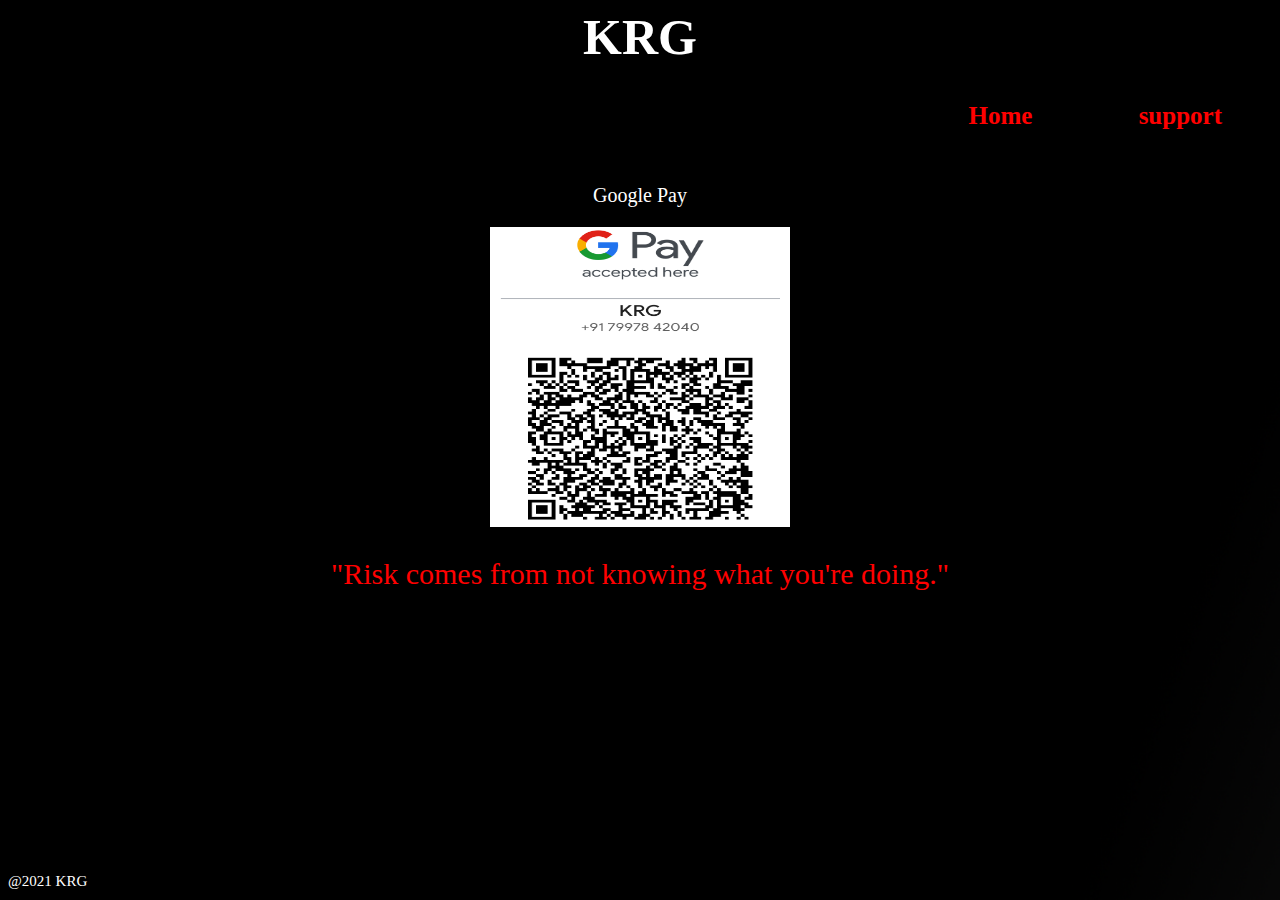
<file: support.html>
<! DOCTYPE html>
<html>
<head>
<link rel="stylesheet" type="text/css" href="stock.css" >

</head>

<body>
<h1> KRG</h1>

<div id="nav">
   <ul>
      <li><a href="home.html" style="text-decoration: none; color:red;">Home</a></li>          			  
		    <li><a href="support.html" style="text-decoration: none;color:red;">support</a></li>
   </ul>
</div>

<p style="color:white; text-align:center;"> Google Pay </p>

<img src="QRCode.png" alt="QRCode" id="QR" >

<p id="quote"> "Risk comes from not knowing what you're doing."</p>

<p id="copyright" >@2021 KRG</p>

</body>

<script>



</script>

</html>
</file>
<file: stock.css>
body {
   
	background-image: url("back6.png");
	 background-repeat: repeat;
 background-attachment: fixed;
  background-size: 100% 100%;

	font-size:20px;
    
}

h1{
	color:white;
	text-align:center;
	font-size:50px;
	
	
}


#nav {
	
	font-size:25px;
	font-weight:bold;
	height:64px;
	

}

#nav ul {
	padding:0px;
	margin:0px;
	border: none;
	list-style-type:none;
	text-align:right;	
	
}

#nav li {
	display:inline;
	padding:50px;

	vertical-align:middle;
	
}

#main{
	border: 4px outset purple;
	background-color:white;
	width:400px;
    height:40px;
    line-height:40px;
	display: table; 
	text-align:center;
	margin:auto;
	margin-top:50px;
	
  
}

#headline{
 margin-top:8px;
 text-align:center;	
 font-size:25px;
 color:darkblue;
 border-bottom:1px solid black;
}

#stockname{
	text-align:center;
	color:blue;
	font-size:50px;
	padding:0px;
	margin-bottom:0px;
	margin-top:0px;
}

.btn{
	background-color:#ffffff;
	display: table-cell;
	margin-bottom:5px;
	margin-top:5px;
	padding:7px;
	width:95%;
	font-size:18px;
	font-family:bold;
}

.btn:hover{
	background-color:#01C200;
}
.btn2{
	background-color:#ffffff;
	display: table-cell;
	margin-bottom:1px;
	margin-top:1px;
	padding:3px;
	width:55%;
	font-size:18px;
	font-family:bold;
}

.btn2:hover{
	background-color:#01C200;
}

#copyright{
	position: absolute;
    bottom: 10px;
    width: 50%;
	margin-left:0px;
	margin-bottom:0px;
	font-size:15px;
	color:white;
}

#QR{
width:300px;
height:300px;
margin:auto;
display: table; 
}

#quote{
	color:red;
	text-align:center;
	font-size:30px;
}
</file>
<file: mediaquery.css>
@media (max-width:600px) {
body {
   
	background-image: url("back6.png");
	 background-repeat: repeat;
 background-attachment: fixed;
  background-size: 100% 100%;

	font-size:20px;
    
}

h1{
	color:white;
	text-align:center;
	font-size:50px;	
}


#nav {
	
	font-size:20px;
	font-weight:bold;
	height:64px;
}

#nav ul {
	padding:0px;
	margin:0px;
	border: none;
	list-style-type:none;
	text-align:right;
}

#nav li {
	display:inline;
	padding:80px;
	border: none;
	vertical-align:middle;
}

#main{
	border: 3px outset purple;
	background-color:white;
	width:400px;
    height:40px;
    line-height:40px;
	display: table; 
	text-align:center;
	margin:auto;
	margin-top:50px;
	
  
}

#headline{
 margin-top:8px;
 text-align:center;	
 font-size:25px;
 color:darkblue;
 border-bottom:1px solid black;
}

#stockname{
	text-align:center;
	color:blue;
	font-size:50px;
	padding:0px;
	margin-bottom:0px;
	margin-top:0px;
}

.btn{
	background-color:#ffffff;
	display: table-cell;
	margin-bottom:5px;
	margin-top:5px;
	padding:10px;
	width:95%;
	font-size:18px;
	font-family:bold;
}

.btn:hover{
	background-color:#01C200;
}

#copyright{
	position: absolute;
    bottom: 10px;
    width: 50%;
	margin-left:0px;
	margin-bottom:0px;
	font-size:15px;
	color:white;
}
}
</file>
